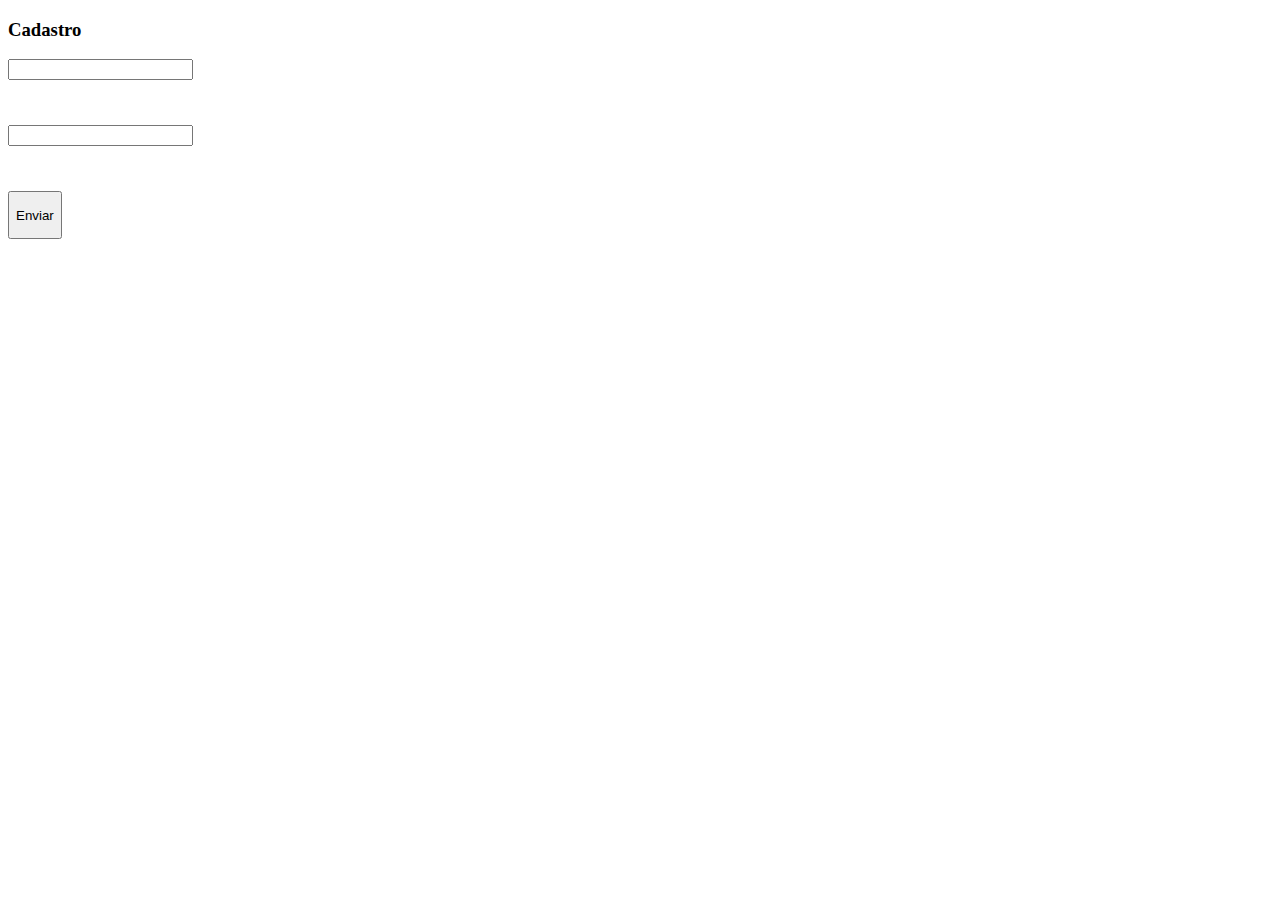
<file: Login/index.html>
<!DOCTYPE html>
<html lang="en">
<head>
    <meta charset="UTF-8">
    <meta name="viewport" content="width=device-width, initial-scale=1.0">
    <link rel="stylesheet" href="login.css">
    <title>Cadastrar Usuario</title>
</head>
<body>
    <h3>Cadastro</h3>
    <form action="index.php" method="post">
        <input type="text" id="inserirEmail">

        <input type="text" id="inserirSenha">

        <button id="enviar" type="submit">
            <p>Enviar</p>
        </button>
    </form>
</body>
</html>
</file>
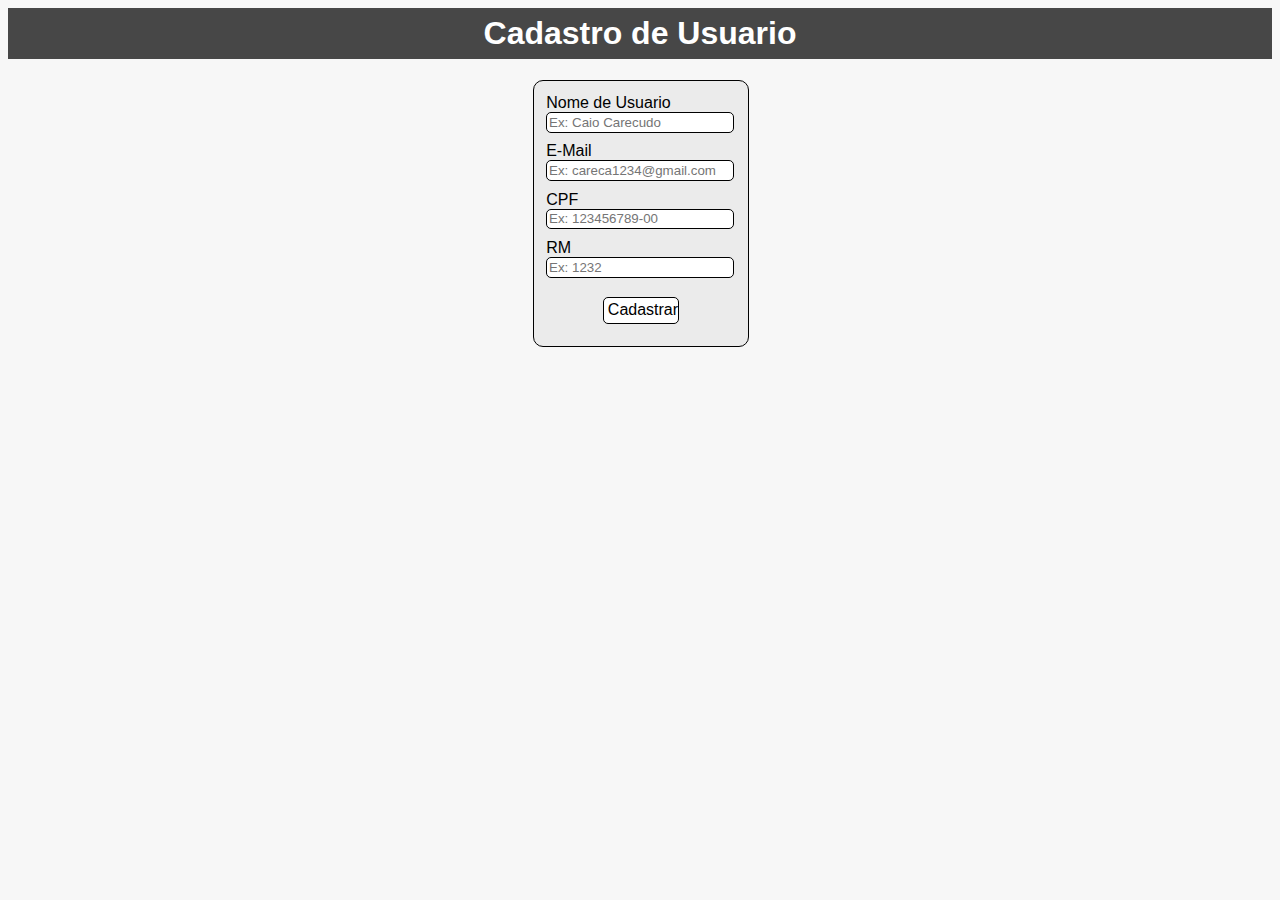
<file: PWII/index.html>
<!DOCTYPE html>
<html lang="en">
<head>
    <meta charset="UTF-8">
    <meta name="viewport" content="width=device-width, initial-scale=1.0">
    <title>MoGgadOOoooOOOooOOoL</title>
    <link rel="stylesheet" href="style.css">
</head>
<body>
    <h1>Cadastro de Usuario</h1>

    <form action="aluno.php" method="post">
        <label for="">Nome de Usuario</label>
        <input type="text" placeholder="Ex: Caio Carecudo" required name="nome">

        <label for="">E-Mail</label>
        <input type="text" placeholder="Ex: careca1234@gmail.com" required name="email">

        <label for="">CPF</label>
        <input type="text" placeholder="Ex: 123456789-00" required name="cpf">
        
        <label for="">RM</label>
        <input type="text" placeholder="Ex: 1232" required name="rm">

        <input type="submit" value="Cadastrar-Se" name="enviar" class="button">
    </form>
    
</body>
</html>
</file>
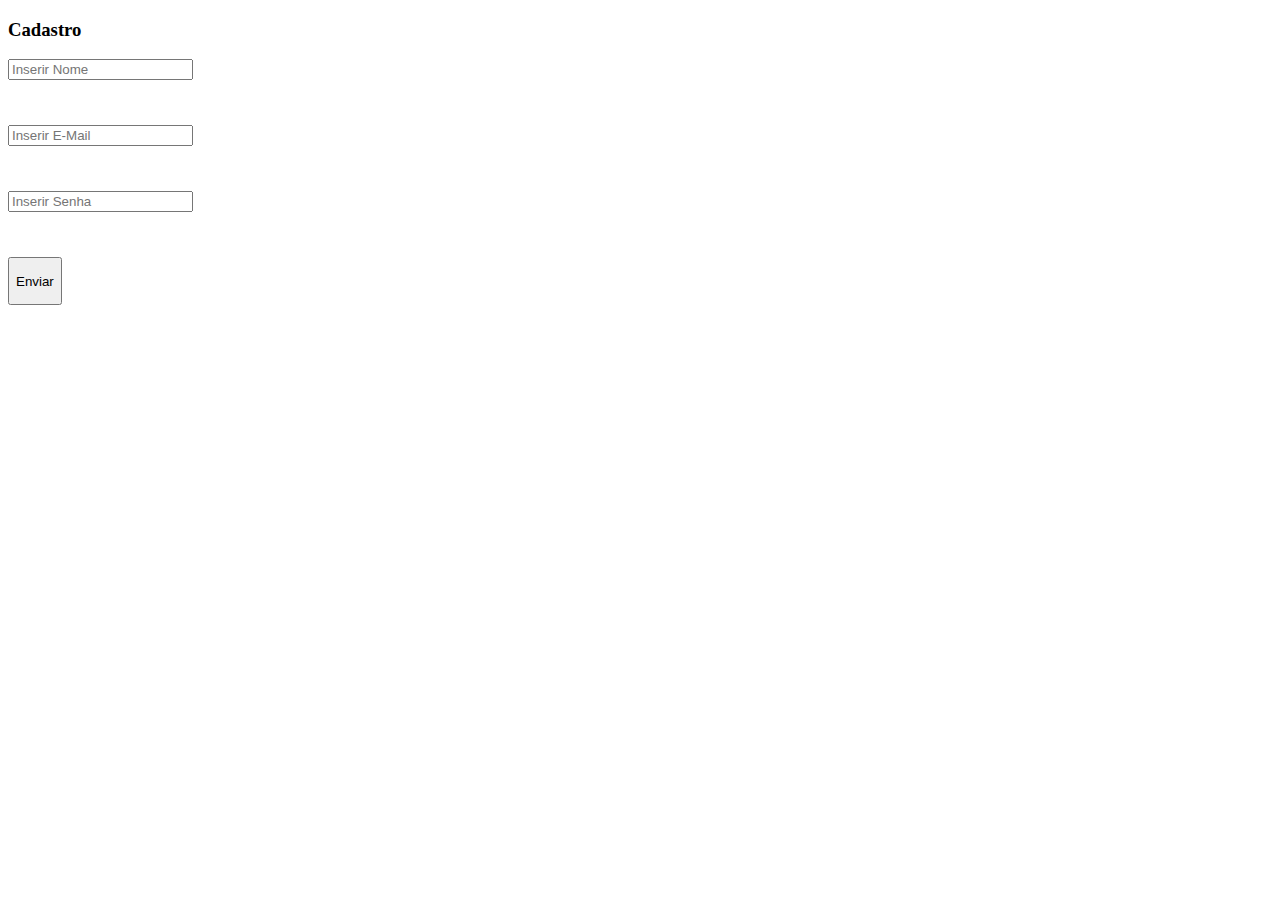
<file: Login/cadastro.html>
<!DOCTYPE html>
<html lang="pt-br">
<head>
    <meta charset="UTF-8">
    <meta name="viewport" content="width=device-width, initial-scale=1.0">
    <link rel="stylesheet" href="login.css">
    <title>Cadastrar Usuario</title>
</head>
<body>
    <h3>Cadastro</h3>
    <form action="index.php" method="post">
        <input type="text" name="inserirNome" placeholder="Inserir Nome">

        <input type="text" name="inserirEmail" placeholder="Inserir E-Mail">

        <input type="text" name="inserirSenha" placeholder="Inserir Senha">

        <button name="enviar" type="submit">
            <p>Enviar</p>
        </button>
    </form>
</body>
</html>
</file>
<file: Login/login.css>
input{
    display: block;
    margin-bottom: 5vh;
}
</file>
<file: PWII/style.css>
*{
    font-family: Arial, Helvetica, sans-serif;
}

body{
    text-align: center;
    background-color:  rgb(247, 247, 247);
}

input{
    display: block;
    margin-bottom: 5%;
    width: 96%;
    background-color: white;
    border: solid 1px black;
    border-radius: 5px;
    padding: 1%;
}

form{
    border: solid 1px black;
    padding: 1%;
    width: 15%;
    text-align: start;
    margin-left: 41.5%;
    background-color: rgb(235, 235, 235);
border-radius: 10px;
}

h1{
    margin-top: 0;
    background-color: rgb(71, 71, 71);
    color: white;
    padding: 7px;
}

.button{
    margin-inline-start:30%;
    width: 40%;
    padding: 2%;
    font-size: medium;
    margin-top: 10%;
}
</file>
